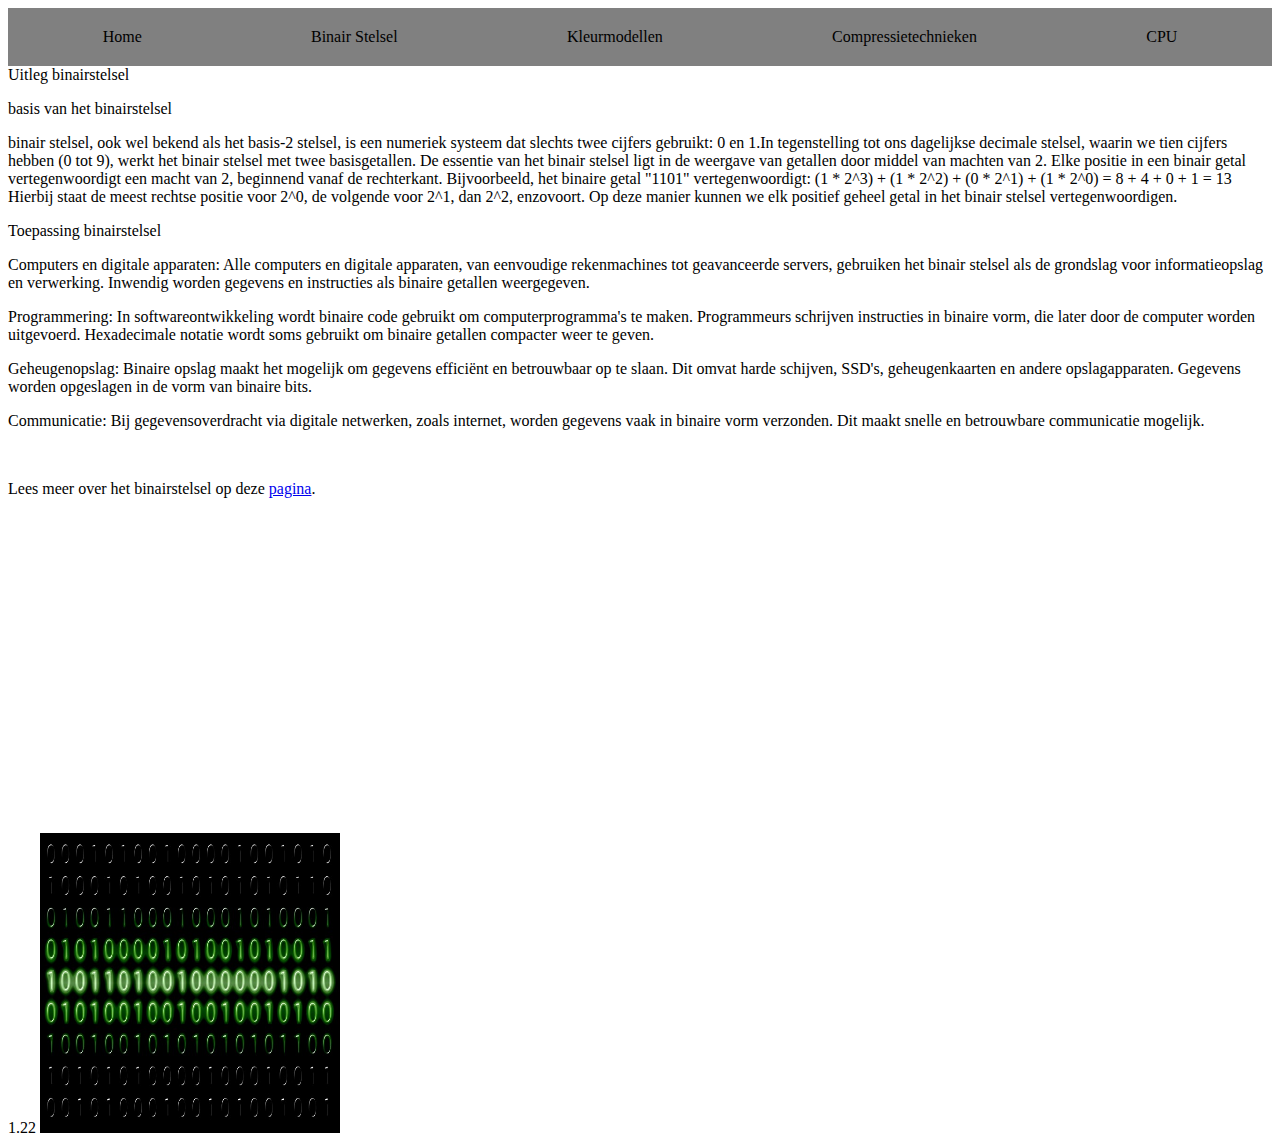
<file: binairstelsel.html>
<!DOCTYPE html> 
<html> 
<head> 
    <title>Binair stelsel</title>
<meta charset="utf-8">
</head>
<body>
    <link rel="stylesheet" href="opmaak.css">
    <div class="menubalk">
        <a href="index.html">Home</a>
        <a href="binairstelsel.html">Binair Stelsel</a>
        <a href="kleurmodellen.html">Kleurmodellen</a>
    <a href="compressietechnieken.html"> Compressietechnieken</a>
    <a href="CPU.html"> CPU</a>  
</div>
    

    
    <head>Uitleg binairstelsel</head>
<p>basis van het binairstelsel</p>
</p> binair stelsel, ook wel bekend als het basis-2 stelsel, is een numeriek systeem dat slechts twee cijfers gebruikt: 0 en 1.In tegenstelling tot ons dagelijkse decimale stelsel, waarin we tien cijfers hebben (0 tot 9), werkt het binair stelsel met twee basisgetallen.

De essentie van het binair stelsel ligt in de weergave van getallen door middel van machten van 2. Elke positie in een binair getal vertegenwoordigt een macht van 2, beginnend vanaf de rechterkant. Bijvoorbeeld, het binaire getal "1101" vertegenwoordigt:

(1 * 2^3) + (1 * 2^2) + (0 * 2^1) + (1 * 2^0) = 8 + 4 + 0 + 1 = 13

Hierbij staat de meest rechtse positie voor 2^0, de volgende voor 2^1, dan 2^2, enzovoort. Op deze manier kunnen we elk positief geheel getal in het binair stelsel vertegenwoordigen.
</p>
<p> Toepassing binairstelsel</p>
<p> Computers en digitale apparaten: Alle computers en digitale apparaten, van eenvoudige rekenmachines tot geavanceerde servers, gebruiken het binair stelsel als de grondslag voor informatieopslag en verwerking. Inwendig worden gegevens en instructies als binaire getallen weergegeven.</p>
<p> Programmering: In softwareontwikkeling wordt binaire code gebruikt om computerprogramma's te maken. Programmeurs schrijven instructies in binaire vorm, die later door de computer worden uitgevoerd. Hexadecimale notatie wordt soms gebruikt om binaire getallen compacter weer te geven.</p>
<p>Geheugenopslag: Binaire opslag maakt het mogelijk om gegevens efficiënt en betrouwbaar op te slaan. Dit omvat harde schijven, SSD's, geheugenkaarten en andere opslagapparaten. Gegevens worden opgeslagen in de vorm van binaire bits.</p>
<p> Communicatie: Bij gegevensoverdracht via digitale netwerken, zoals internet, worden gegevens vaak in binaire vorm verzonden. Dit maakt snelle en betrouwbare communicatie mogelijk.</p>
<br>

<p>Lees meer over het binairstelsel op deze <a href="https://junioriot.nl/binair/" target="_blank">pagina</a>.</p>

<iframe width="560" height="315" src="https://www.youtube.com/embed/7Cd1q3Mob2I" frameborder="0" allowfullscreen></iframe>
<br>
1.22 

    <img src="binaire stelsel.jpg" alt="Binair stelsel" width="300px" height="300px">
</body>
</html>
</file>
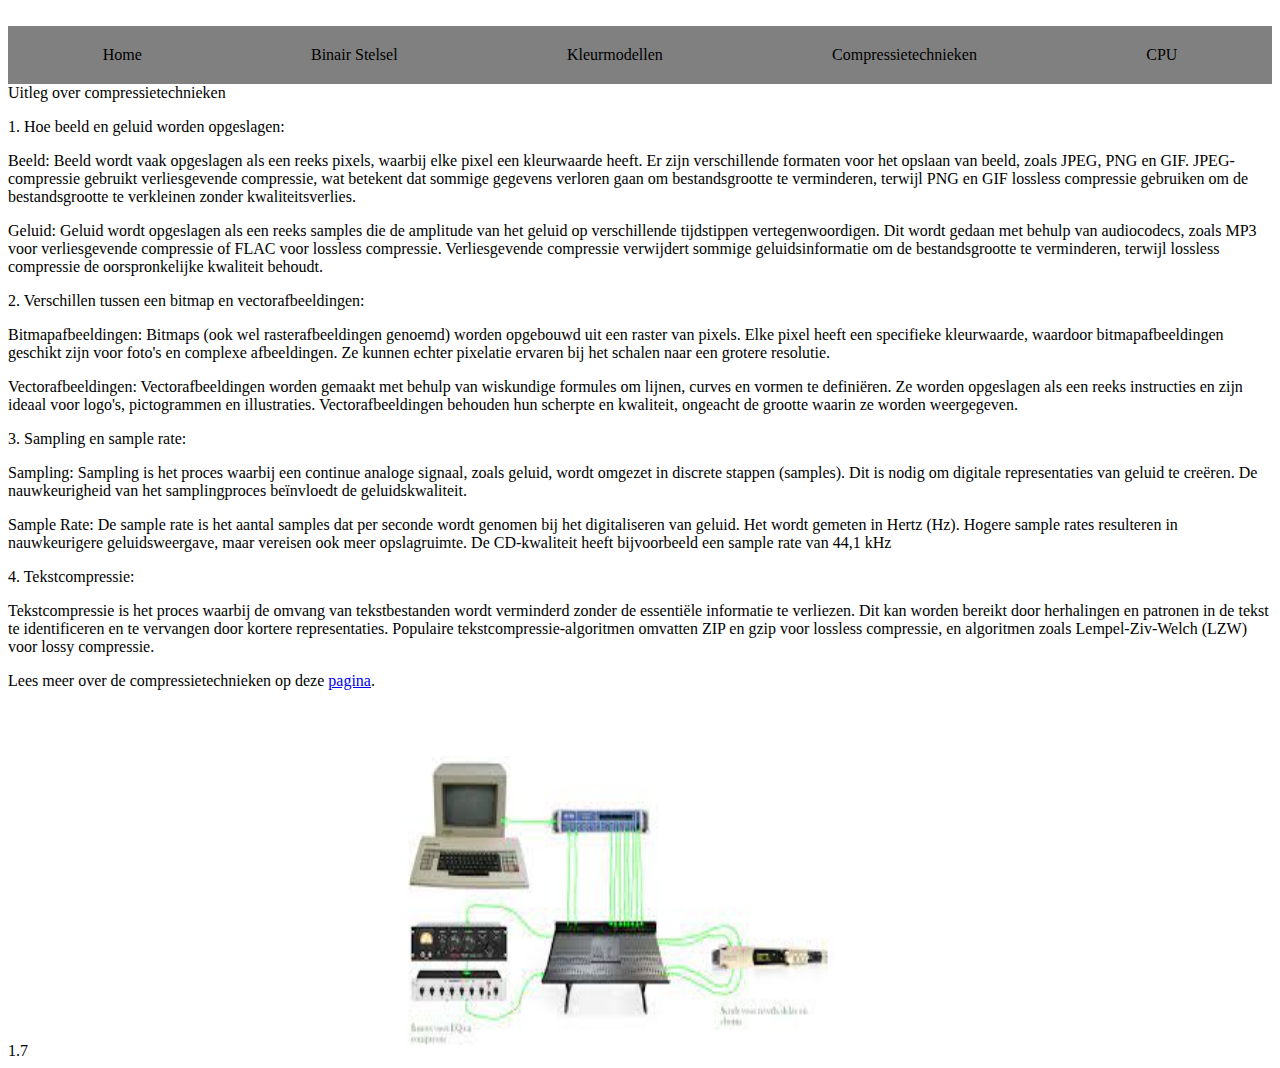
<file: compressietechnieken.html>
<!DOCTYPE html> <!--dit is de homepage van mijn site-->
<html> <!--dit is het html element-->
<head> 
    <title>Het eerste begin</title>
    <meta charset="utf-8">
</head>
<body>
    <link rel="stylesheet" href="opmaak.css">
    <br>
    <div class="menubalk">
        <a href="index.html">Home</a>
        <a href="binairstelsel.html">Binair Stelsel</a>
        <a href="kleurmodellen.html">Kleurmodellen</a>
    <a href="compressietechnieken.html"> Compressietechnieken</a>
    <a href="CPU.html"> CPU </a>
</div>

<head> Uitleg over compressietechnieken</head>

<p>1. Hoe beeld en geluid worden opgeslagen:</p>
<p>Beeld: Beeld wordt vaak opgeslagen als een reeks pixels, waarbij elke pixel een kleurwaarde heeft. Er zijn verschillende formaten voor het opslaan van beeld, zoals JPEG, PNG en GIF. JPEG-compressie gebruikt verliesgevende compressie, wat betekent dat sommige gegevens verloren gaan om bestandsgrootte te verminderen, terwijl PNG en GIF lossless compressie gebruiken om de bestandsgrootte te verkleinen zonder kwaliteitsverlies.</p>
<p>Geluid: Geluid wordt opgeslagen als een reeks samples die de amplitude van het geluid op verschillende tijdstippen vertegenwoordigen. Dit wordt gedaan met behulp van audiocodecs, zoals MP3 voor verliesgevende compressie of FLAC voor lossless compressie. Verliesgevende compressie verwijdert sommige geluidsinformatie om de bestandsgrootte te verminderen, terwijl lossless compressie de oorspronkelijke kwaliteit behoudt.</p>

<p>2. Verschillen tussen een bitmap en vectorafbeeldingen:</p>
<p>Bitmapafbeeldingen: Bitmaps (ook wel rasterafbeeldingen genoemd) worden opgebouwd uit een raster van pixels. Elke pixel heeft een specifieke kleurwaarde, waardoor bitmapafbeeldingen geschikt zijn voor foto's en complexe afbeeldingen. Ze kunnen echter pixelatie ervaren bij het schalen naar een grotere resolutie.</p>
<p> Vectorafbeeldingen: Vectorafbeeldingen worden gemaakt met behulp van wiskundige formules om lijnen, curves en vormen te definiëren. Ze worden opgeslagen als een reeks instructies en zijn ideaal voor logo's, pictogrammen en illustraties. Vectorafbeeldingen behouden hun scherpte en kwaliteit, ongeacht de grootte waarin ze worden weergegeven.</p>

<p> 3. Sampling en sample rate:</p>
<p>Sampling: Sampling is het proces waarbij een continue analoge signaal, zoals geluid, wordt omgezet in discrete stappen (samples). Dit is nodig om digitale representaties van geluid te creëren. De nauwkeurigheid van het samplingproces beïnvloedt de geluidskwaliteit.</p>
<p>Sample Rate: De sample rate is het aantal samples dat per seconde wordt genomen bij het digitaliseren van geluid. Het wordt gemeten in Hertz (Hz). Hogere sample rates resulteren in nauwkeurigere geluidsweergave, maar vereisen ook meer opslagruimte. De CD-kwaliteit heeft bijvoorbeeld een sample rate van 44,1 kHz</p>

<p>4. Tekstcompressie:</p>
<p>Tekstcompressie is het proces waarbij de omvang van tekstbestanden wordt verminderd zonder de essentiële informatie te verliezen. Dit kan worden bereikt door herhalingen en patronen in de tekst te identificeren en te vervangen door kortere representaties. Populaire tekstcompressie-algoritmen omvatten ZIP en gzip voor lossless compressie, en algoritmen zoals Lempel-Ziv-Welch (LZW) voor lossy compressie.</p>


<p>Lees meer over de compressietechnieken op deze <a href="https://informaticalessen.be/besturingssystemen/bestanden-en-mappen-comprimeren/#:~:text=Gegevens%20comprimeren%20of%20datacompressie%20is,inneemt%20op%20je%20harde%20schijf." target="_blank">pagina</a>.</p>


1.7

    <iframe width="350" height="350" src="https://www.youtube.com/embed/Ip1Bg5Po5ek" frameborder="0" allowfullscreen></iframe>





    <img src="CPU.jpeg" width="450px" height="300px"


</body>
</html>
</file>
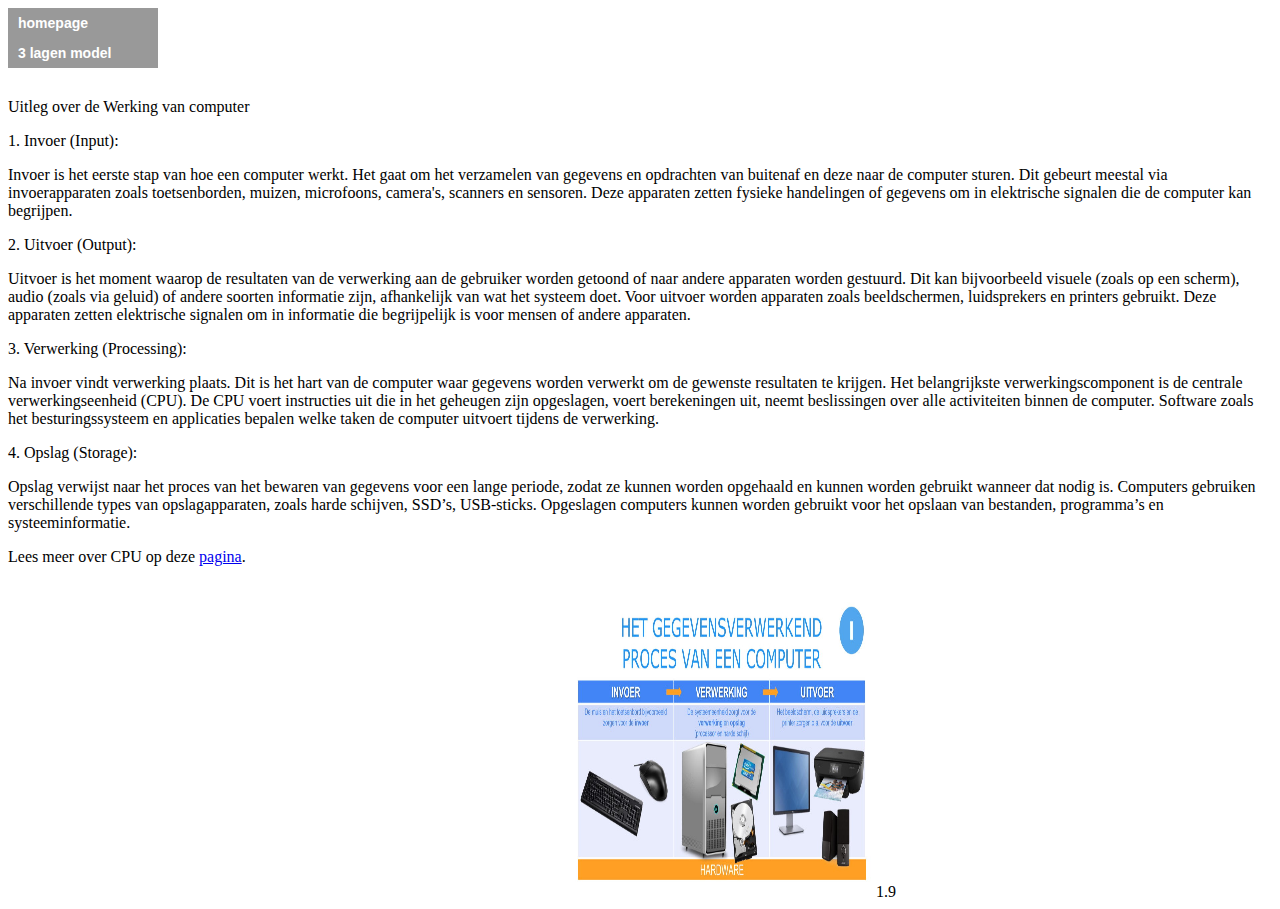
<file: CPU.html>
<!DOCTYPE html> <!--dit is de homepage van mijn site-->
<html> <!-- dit is het-html element-->
<head>

    <meta charset="utf-8">
    <link rel="stylesheet" href="opmaak.css">
</head>
<body>
    
    <ul class="top-level-menu">
        <li><a href="index.html">homepage</a></li>
        <li>
            <a href="">3 lagen model</a>
            <ul class="second-level-menu">
                <li><a href="toepassingenlaag.html">toepassingen laag </a></li>
                <li><a href="logischelaag.html">logische laag </a></li>
                <li>
                    <a href="fysiekelaag.html">fysieke laag </a>
                    <ul class="third-level-menu">
                        <li><a href="CPU.html">CPU</a></li>
                        <li><a href="geheugen.html"> geheugen </a></li>
                        
            
                    </ul>
                </li>
            </ul>
        </li>
        
    </ul>


<br>
<br>
<br>
<br>
<br>

<head> Uitleg over de Werking van computer</head>
<body>
<p>1. Invoer (Input):</p>
<p>Invoer is het eerste stap van hoe een computer werkt. Het gaat om het verzamelen van gegevens en opdrachten van buitenaf en deze naar de computer sturen. Dit gebeurt meestal via invoerapparaten zoals toetsenborden, muizen, microfoons, camera's, scanners en sensoren. Deze apparaten zetten fysieke handelingen of gegevens om in elektrische signalen die de computer kan begrijpen.</p>
<p>2. Uitvoer (Output):</p>
<p>Uitvoer is het moment waarop de resultaten van de verwerking aan de gebruiker worden getoond of naar andere apparaten worden gestuurd. Dit kan bijvoorbeeld visuele (zoals op een scherm), audio (zoals via geluid) of andere soorten informatie zijn, afhankelijk van wat het systeem doet. Voor uitvoer worden apparaten zoals beeldschermen, luidsprekers en printers gebruikt. Deze apparaten zetten elektrische signalen om in informatie die begrijpelijk is voor mensen of andere apparaten.</p>
<p>3. Verwerking (Processing):</p>
<p> Na  invoer vindt verwerking plaats. Dit is het hart van de computer waar gegevens worden verwerkt om de gewenste resultaten te krijgen. Het belangrijkste verwerkingscomponent is de centrale verwerkingseenheid (CPU). De CPU voert instructies uit die  in het geheugen zijn opgeslagen, voert berekeningen uit, neemt beslissingen over alle activiteiten binnen de computer. Software zoals het besturingssysteem en applicaties bepalen welke taken de computer uitvoert tijdens de verwerking.</p>
<p>4. Opslag (Storage):</p>
<p> Opslag verwijst naar het proces van het bewaren van gegevens voor een lange periode, zodat ze kunnen worden opgehaald en kunnen worden gebruikt wanneer dat nodig is. Computers gebruiken verschillende types van opslagapparaten, zoals harde schijven, SSD’s, USB-sticks. Opgeslagen computers kunnen worden gebruikt voor het opslaan van bestanden, programma’s en systeeminformatie.</p>
<p>Lees meer over CPU op deze <a href="https://wikikids.nl/CPU" target="_blank">pagina</a>.</p>

<iframe width="560" height="315" src="https://www.youtube.com/embed/f-Tu7OLK3fY?si=90mE1oPn4MTsmBJr" frameborder="0" allowfullscreen></iframe>

<img src="werking.jpg" width="300px" height="300px">

</body>
1.9
</body>
</html>
</file>
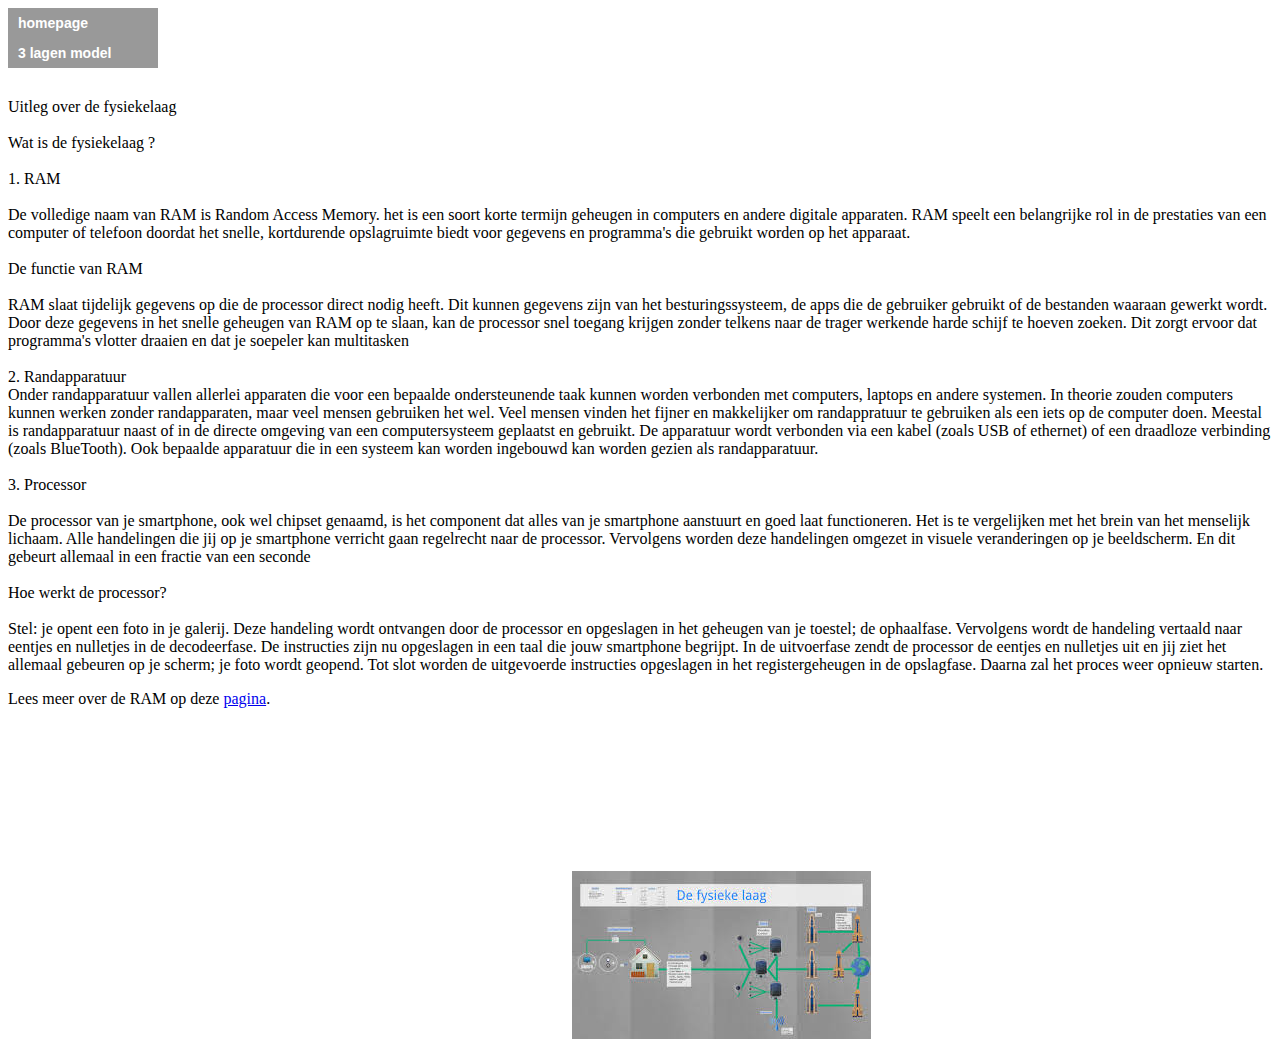
<file: fysiekelaag.html>
<!DOCTYPE html> <!--dit is de homepage van mijn site-->
<html> <!-- dit is het-html element-->
<head>

    <meta charset="utf-8">
    <link rel="stylesheet" href="opmaak.css">



</head>
<body>
    <ul class="top-level-menu">
        <li><a href="index.html">homepage</a></li>
        <li>
            <a href="">3 lagen model</a>
            <ul class="second-level-menu">
                <li><a href="toepassingenlaag.html">toepassingen laag </a></li>
                <li><a href="logischelaag.html">logische laag </a></li>
                <li>
                    <a href="fysiekelaag.html">fysieke laag </a>
                    <ul class="third-level-menu">
                        <li><a href="CPU.html">CPU</a></li>
                        <li><a href="geheugen.html"> geheugen </a></li>
                        <li><a href="sim.html"> Sim kaart </a></li>
            
                    </ul>
                </li>
            </ul>
        </li>
        
    </ul>

    <br>
    <br>
    <br>
    <br>
    <br>  
    Uitleg over de fysiekelaag
    <br>
    <br>
     Wat is de fysiekelaag ? 
    <br>
    <br>
    1. RAM 
    <br>
    <br>
    De volledige naam van RAM is Random Access Memory. het is een soort korte termijn geheugen in computers en andere digitale apparaten. RAM speelt een belangrijke rol in de prestaties van een computer of telefoon doordat het snelle, kortdurende opslagruimte biedt voor gegevens en programma's die gebruikt worden op het apparaat.
    <br>
    <br>
    De functie van RAM 
    <br>
    <br>
    RAM slaat tijdelijk gegevens op die de processor direct nodig heeft. Dit kunnen gegevens zijn van het besturingssysteem, de apps die de gebruiker gebruikt of de bestanden waaraan gewerkt wordt. Door deze gegevens in het snelle geheugen van RAM op te slaan, kan de processor snel toegang krijgen zonder telkens naar de trager werkende harde schijf te hoeven zoeken. Dit zorgt ervoor dat programma's vlotter draaien en dat je soepeler kan multitasken  
    <br>
    <br>
    2. Randapparatuur
    <br>
    
    Onder randapparatuur vallen allerlei apparaten die voor een bepaalde ondersteunende taak kunnen worden verbonden met computers, laptops en andere systemen. In theorie zouden computers kunnen werken zonder randapparaten, maar veel mensen gebruiken het wel. Veel mensen vinden het fijner en makkelijker om randappratuur te gebruiken als een iets op de computer doen.

Meestal is randapparatuur naast of in de directe omgeving van een computersysteem geplaatst en gebruikt. De apparatuur wordt verbonden via een kabel (zoals USB of ethernet) of een draadloze verbinding (zoals BlueTooth). Ook bepaalde apparatuur die in een systeem kan worden ingebouwd kan worden gezien als randapparatuur.
<br>
<br> 
   3. Processor 
<br>
<br>
De processor van je smartphone, ook wel chipset genaamd, is het component dat alles van je smartphone aanstuurt en goed laat functioneren. Het is te vergelijken met het brein van het menselijk lichaam. Alle handelingen die jij op je smartphone verricht gaan regelrecht naar de processor. Vervolgens worden deze handelingen omgezet in visuele veranderingen op je beeldscherm. En dit gebeurt allemaal in een fractie van een seconde
<br>
<br>
Hoe werkt de processor?
<br>
<br>
Stel: je opent een foto in je galerij. Deze handeling wordt ontvangen door de processor en opgeslagen in het geheugen van je toestel; de ophaalfase. Vervolgens wordt de handeling vertaald naar eentjes en nulletjes in de decodeerfase. De instructies zijn nu opgeslagen in een taal die jouw smartphone begrijpt. In de uitvoerfase zendt de processor de eentjes en nulletjes uit en jij ziet het allemaal gebeuren op je scherm; je foto wordt geopend. Tot slot worden de uitgevoerde instructies opgeslagen in het registergeheugen in de opslagfase. Daarna zal het proces weer opnieuw starten.

<p>Lees meer over de RAM op deze <a href="https://www.computerreparatiecenter.nl/wat-houdt-ram-in-random-access-memory" target="_blank">pagina</a>.</p>

<iframe width="560" height="315" src="https://www.youtube.com/embed/qPAlct6S2Xg?si=9W5DpBrqsqfvOyEr" frameborder="0" allowfullscreen></iframe>

<img src="fysiekelaagafbeelding.jpeg" alt="fysiekelaag.html"
</body>
</body>
</html>
</file>
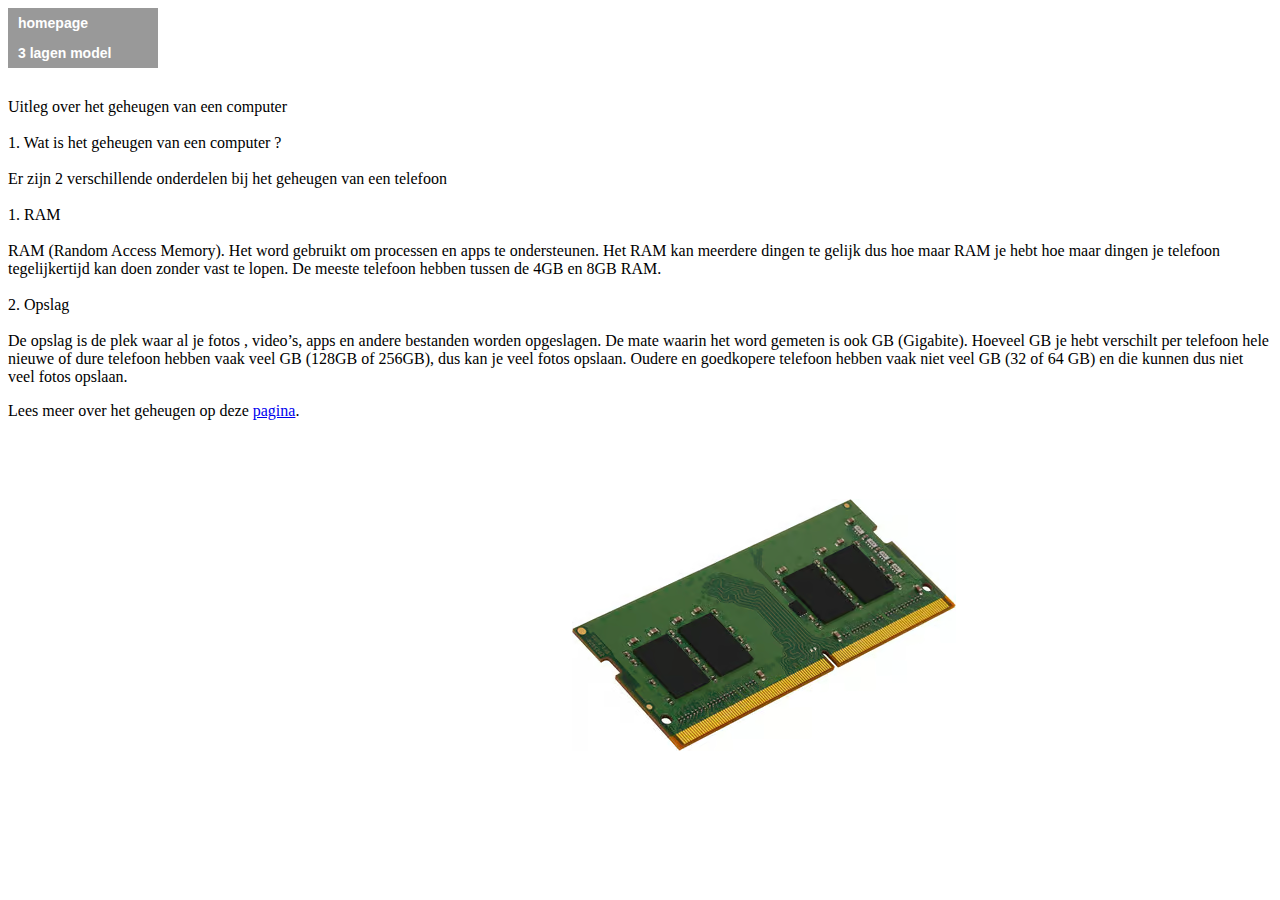
<file: geheugen.html>
<!DOCTYPE html> <!--dit is de homepage van mijn site-->
<html> <!-- dit is het-html element-->
<head>

    <meta charset="utf-8">
    <link rel="stylesheet" href="opmaak.css">



</head>
<body>

    <ul class="top-level-menu">
        <li><a href="index.html">homepage</a></li>
        <li>
            <a href="">3 lagen model</a>
            <ul class="second-level-menu">
                <li><a href="toepassingenlaag.html">toepassingen laag </a></li>
                <li><a href="logischelaag.html">logische laag </a></li>
                <li>
                    <a href="fysiekelaag.html">fysieke laag </a>
                    <ul class="third-level-menu">
                        <li><a href="CPU.html">CPU</a></li>
                        <li><a href="geheugen.html"> geheugen </a></li>
            
                    </ul>
                </li>
            </ul>
        </li>
        
    </ul>
            
                    </ul>
                </li>
            </ul>
        </li>
        
    </ul>


    <br>
<br>
<br>
<br>
<br>
Uitleg over het geheugen van een computer 
<br>
<br>
1. Wat is het geheugen van een computer ? 
<br>
<br>
Er zijn 2 verschillende onderdelen bij het geheugen van een telefoon 
<br>
<br>
1. RAM 
<br>
<br>
RAM (Random Access Memory). Het word gebruikt om processen en apps te ondersteunen. Het RAM kan meerdere dingen te gelijk dus hoe maar RAM je hebt hoe maar dingen je telefoon tegelijkertijd kan doen zonder vast te lopen. De meeste telefoon hebben tussen de 4GB en 8GB RAM. 
<br>
<br>
2. Opslag 
<br>
<br>
De opslag is de plek waar al je fotos , video’s, apps en andere bestanden worden opgeslagen. De mate waarin het word gemeten is ook GB (Gigabite). Hoeveel GB je hebt verschilt per telefoon hele nieuwe of dure telefoon hebben vaak veel GB (128GB of 256GB), dus kan je veel fotos opslaan. Oudere en goedkopere telefoon hebben vaak niet veel GB (32 of 64 GB) en die kunnen dus niet veel fotos opslaan.

<p>Lees meer over het geheugen op deze <a href="https://www.gsmacties.nl/info/geheugen/" target="_blank">pagina</a>.</p>

<iframe width="560" height="315" src="https://www.youtube.com/embed/0X4aRnrrUDY?si=qtcXQ3RCkCxoHx1g" frameborder="0" allowfullscreen></iframe>

<img src="geheugenafbeelding.avif" alt="geheugen.html"
 

</body>
</html>
</file>
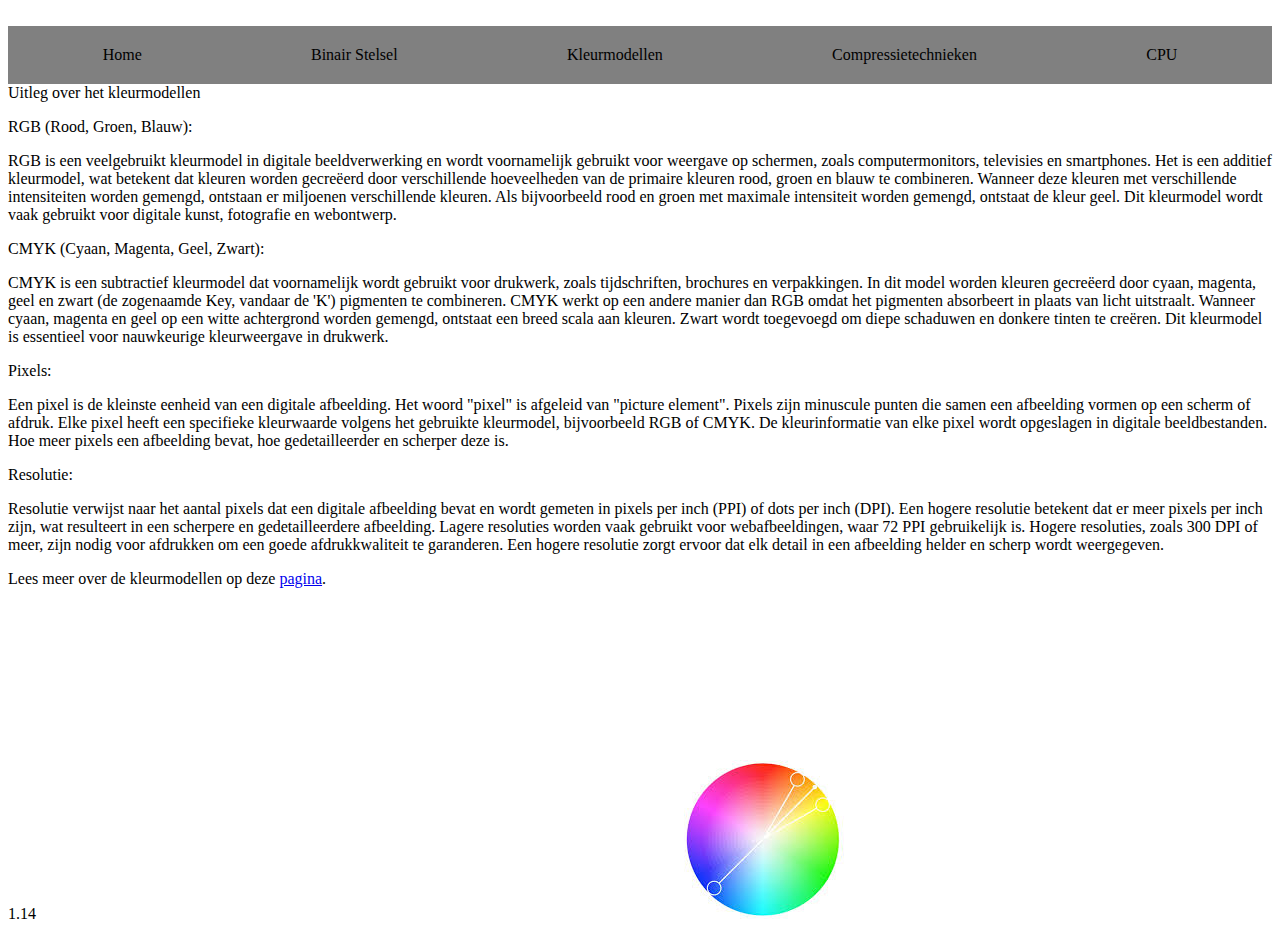
<file: kleurmodellen.html>
<!DOCTYPE html> <!--dit is de homepage van mijn site-->
<html> <!--dit is het html element-->
<head> 
    <title>Het eerste begin</title>
    <meta charset="utf-8">
</head>
<body>
    <link rel="stylesheet" href="opmaak.css">
    <br>
    <div class="menubalk">
        <a href="index.html">Home</a>
        <a href="binairstelsel.html">Binair Stelsel</a>
        <a href="kleurmodellen.html">Kleurmodellen</a>
    <a href="compressietechnieken.html"> Compressietechnieken</a>
    <a href="CPU.html"> CPU </a>
</div>

<Head>Uitleg over het kleurmodellen</Head>
<p>RGB (Rood, Groen, Blauw):</p>
<p>RGB is een veelgebruikt kleurmodel in digitale beeldverwerking en wordt voornamelijk gebruikt voor weergave op schermen, zoals computermonitors, televisies en smartphones. Het is een additief kleurmodel, wat betekent dat kleuren worden gecreëerd door verschillende hoeveelheden van de primaire kleuren rood, groen en blauw te combineren. Wanneer deze kleuren met verschillende intensiteiten worden gemengd, ontstaan er miljoenen verschillende kleuren. Als bijvoorbeeld rood en groen met maximale intensiteit worden gemengd, ontstaat de kleur geel. Dit kleurmodel wordt vaak gebruikt voor digitale kunst, fotografie en webontwerp.</p>

<p>CMYK (Cyaan, Magenta, Geel, Zwart):</p>
<p>CMYK is een subtractief kleurmodel dat voornamelijk wordt gebruikt voor drukwerk, zoals tijdschriften, brochures en verpakkingen. In dit model worden kleuren gecreëerd door cyaan, magenta, geel en zwart (de zogenaamde Key, vandaar de 'K') pigmenten te combineren. CMYK werkt op een andere manier dan RGB omdat het pigmenten absorbeert in plaats van licht uitstraalt. Wanneer cyaan, magenta en geel op een witte achtergrond worden gemengd, ontstaat een breed scala aan kleuren. Zwart wordt toegevoegd om diepe schaduwen en donkere tinten te creëren. Dit kleurmodel is essentieel voor nauwkeurige kleurweergave in drukwerk.</p>

<p>Pixels:</p>
<p>Een pixel is de kleinste eenheid van een digitale afbeelding. Het woord "pixel" is afgeleid van "picture element". Pixels zijn minuscule punten die samen een afbeelding vormen op een scherm of afdruk. Elke pixel heeft een specifieke kleurwaarde volgens het gebruikte kleurmodel, bijvoorbeeld RGB of CMYK. De kleurinformatie van elke pixel wordt opgeslagen in digitale beeldbestanden. Hoe meer pixels een afbeelding bevat, hoe gedetailleerder en scherper deze is.</p>

<p>Resolutie:</p>
<p>Resolutie verwijst naar het aantal pixels dat een digitale afbeelding bevat en wordt gemeten in pixels per inch (PPI) of dots per inch (DPI). Een hogere resolutie betekent dat er meer pixels per inch zijn, wat resulteert in een scherpere en gedetailleerdere afbeelding. Lagere resoluties worden vaak gebruikt voor webafbeeldingen, waar 72 PPI gebruikelijk is. Hogere resoluties, zoals 300 DPI of meer, zijn nodig voor afdrukken om een goede afdrukkwaliteit te garanderen. Een hogere resolutie zorgt ervoor dat elk detail in een afbeelding helder en scherp wordt weergegeven.
</p>

<p>Lees meer over de kleurmodellen op deze <a href="https://www.fabervlaggen.nl/aanleverspecificaties/kleurmodellen-rgb-cmyk-pms" target="_blank">pagina</a>.</p>

1.14

<iframe width="560" height="315" src="https://www.youtube.com/embed/cKaRxd6tdHY" frameborder="0" allowfullscreen></iframe>



    <img src="kleurmodellen.jpeg" alt="kleurmodellen "
    
    
</body>
</html>
</file>
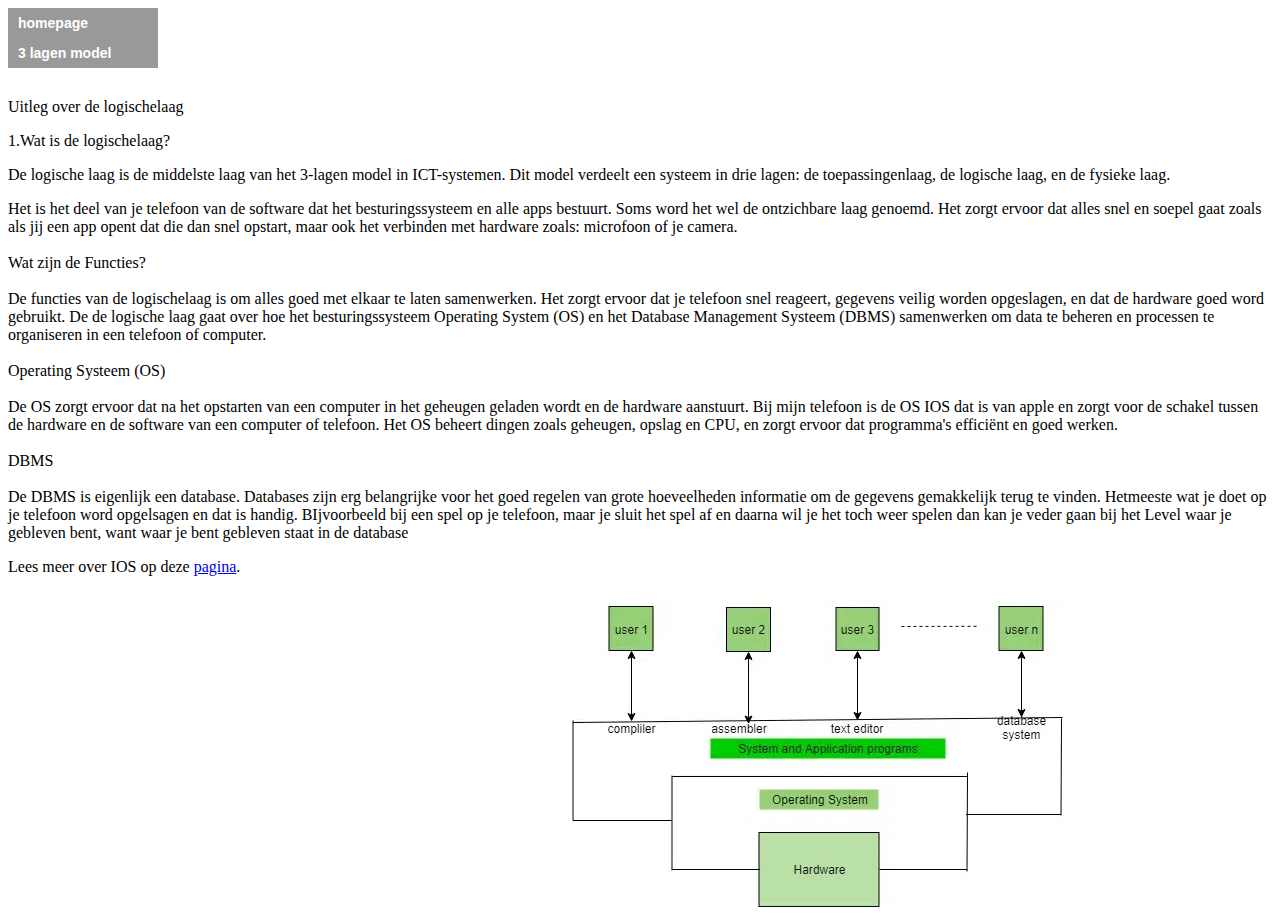
<file: logischelaag.html>
<!DOCTYPE html> <!--dit is de homepage van mijn site-->
<html> <!-- dit is het-html element-->
<head>

    <meta charset="utf-8">
    <link rel="stylesheet" href="opmaak.css">



</head>
<body>
    <ul class="top-level-menu">
        <li><a href="index.html">homepage</a></li>
        <li>
            <a href="">3 lagen model</a>
            <ul class="second-level-menu">
                <li><a href="toepassingenlaag.html">toepassingen laag </a></li>
                <li><a href="logischelaag.html">logische laag </a></li>
                <li>
                    <a href="fysiekelaag.html">fysieke laag </a>
                    <ul class="third-level-menu">
                        <li><a href="CPU.html">CPU</a></li>
                        <li><a href="geheugen.html"> geheugen </a></li>
            
                    </ul>
                </li>
            </ul>
        </li>
        
    </ul>


<br>
<br>
<br>
<br>
<br>
<head> Uitleg over de logischelaag</head>
<body>
<p>1.Wat is de logischelaag? </p>
<p> De logische laag is de middelste laag van het 3-lagen model in ICT-systemen. Dit model verdeelt een systeem in drie lagen: de toepassingenlaag, de logische laag, en de fysieke laag.</p>

    Het is het deel van je telefoon van de software dat het besturingssysteem en alle apps bestuurt. Soms word het wel de ontzichbare laag genoemd. Het zorgt ervoor dat alles snel en soepel gaat zoals als jij een app opent dat die dan snel opstart, maar ook het verbinden met hardware zoals: microfoon of je camera. 
    <br>
   <br>
  Wat zijn de Functies? 
   <br>
   <br>
  De functies van de logischelaag is om alles goed met elkaar te laten samenwerken. Het zorgt ervoor dat je telefoon snel reageert, gegevens veilig worden opgeslagen, en dat de hardware goed word gebruikt. De de logische laag gaat over hoe het besturingssysteem Operating System (OS) en het Database Management Systeem (DBMS) samenwerken om data te beheren en processen te organiseren in een telefoon of computer.
   <br>
   <br>
   Operating Systeem (OS)
   <br>
   <br>
   De OS zorgt ervoor dat na het opstarten van een computer in het geheugen geladen wordt en de hardware aanstuurt. Bij mijn telefoon is de OS IOS dat is van apple en  zorgt voor de schakel tussen de hardware en de software van een computer of telefoon. Het OS beheert dingen zoals geheugen, opslag en CPU, en zorgt ervoor dat programma's efficiënt en goed werken.
    <br>
    <br>
    DBMS
    <br>
    <br>
    De DBMS is eigenlijk een database. Databases zijn erg belangrijke voor het goed regelen van grote hoeveelheden informatie om de gegevens gemakkelijk terug te vinden. Hetmeeste wat je doet op je telefoon word opgelsagen en dat is handig. BIjvoorbeeld bij een spel op je telefoon, maar je sluit het spel af en daarna wil je  het toch weer spelen dan kan je veder gaan bij het Level waar je gebleven bent, want waar je bent gebleven staat in de database 

    <p>Lees meer over IOS op deze <a href="https://nl.wikipedia.org/wiki/Databasemanagementsysteem" target="_blank">pagina</a>.</p>

    <iframe width="560" height="315" src="https://www.youtube.com/embed/LPlB5kG6TU0?si=aWEpnDFq4iOnQKDo" frameborder="0" allowfullscreen></iframe>


    <img src="OS.webp" alt="logischelaag.html"

</body>
</html>
</file>
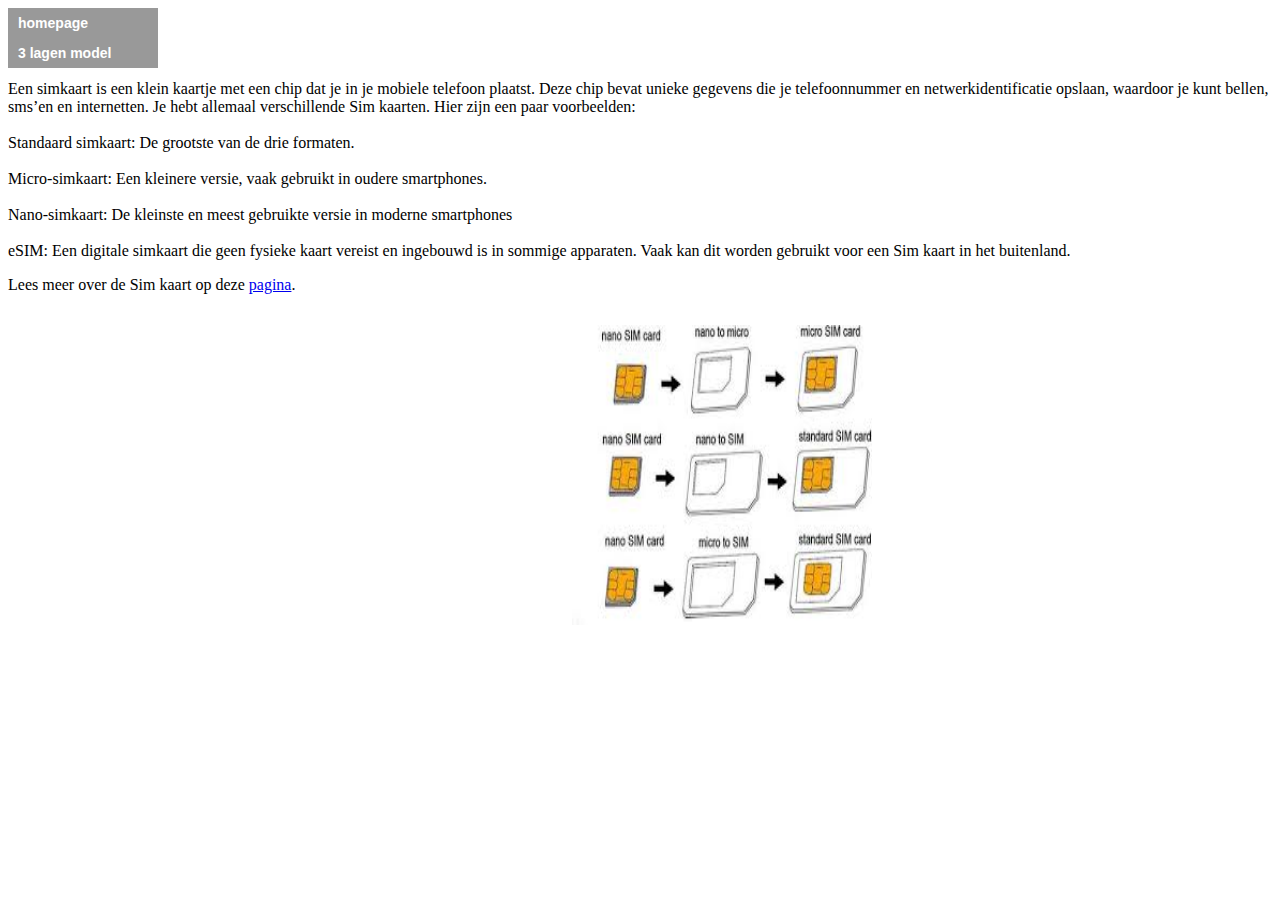
<file: sim.html>
<!DOCTYPE html> <!--dit is de homepage van mijn site-->
<html> <!-- dit is het-html element-->
<head>
    <title> homepage </title>
    <meta charset="utf-8">
    <link rel="stylesheet" href="opmaak.css">
</head>
<body>
    <ul class="top-level-menu">
        <li><a href="index.html">homepage</a></li>
        <li>
            <a href="">3 lagen model</a>
            <ul class="second-level-menu">
                <li><a href="toepassingenlaag.html">toepassingen laag </a></li>
                <li><a href="logischelaag.html">logische laag </a></li>
                <li>
                    <a href="fysiekelaag.html">fysieke laag </a>
                    <ul class="third-level-menu">
                        <li><a href="CPU.html">CPU</a></li>
                        <li><a href="geheugen.html"> geheugen </a></li>
                        <li><a href="sim.html"> Sim kaart </a></li>
            
                    </ul>
                </li>
            </ul>
        </li>
        
    </ul>


    <br>
    <br>
    <br>
    <br>
    Een simkaart is een klein kaartje met een chip dat je in je mobiele telefoon plaatst. Deze chip bevat unieke gegevens die je telefoonnummer en netwerkidentificatie opslaan, waardoor je kunt bellen, sms’en en internetten. Je hebt allemaal verschillende Sim kaarten. Hier zijn een paar voorbeelden: 
    <br>
    <br>
    Standaard simkaart: De grootste van de drie formaten.
    <br>
    <br>
    Micro-simkaart: Een kleinere versie, vaak gebruikt in oudere smartphones.
    <br>
    <br>
    Nano-simkaart: De kleinste en meest gebruikte versie in moderne smartphones
    <br>
    <br>
    eSIM: Een digitale simkaart die geen fysieke kaart vereist en ingebouwd is in sommige apparaten. Vaak kan dit worden gebruikt voor een Sim kaart in het buitenland. 

    <p>Lees meer over de Sim kaart op deze <a href="https://www.overstappen.nl/mobiel/faq/simkaart/#:~:text=Een%20simkaart%20is%20een%20plastic,sms'en%20of%20mobiel%20internetten." target="_blank">pagina</a>.</p>

    <iframe width="560" height="315" src="https://www.youtube.com/embed/GTCAbmjyEvE?si=TEe_aSFfAt1DG3LI" frameborder="0" allowfullscreen></iframe>

 <img src="simkaart.jpeg" width="300px" height="300px"

    

</body>
</html>
</file>
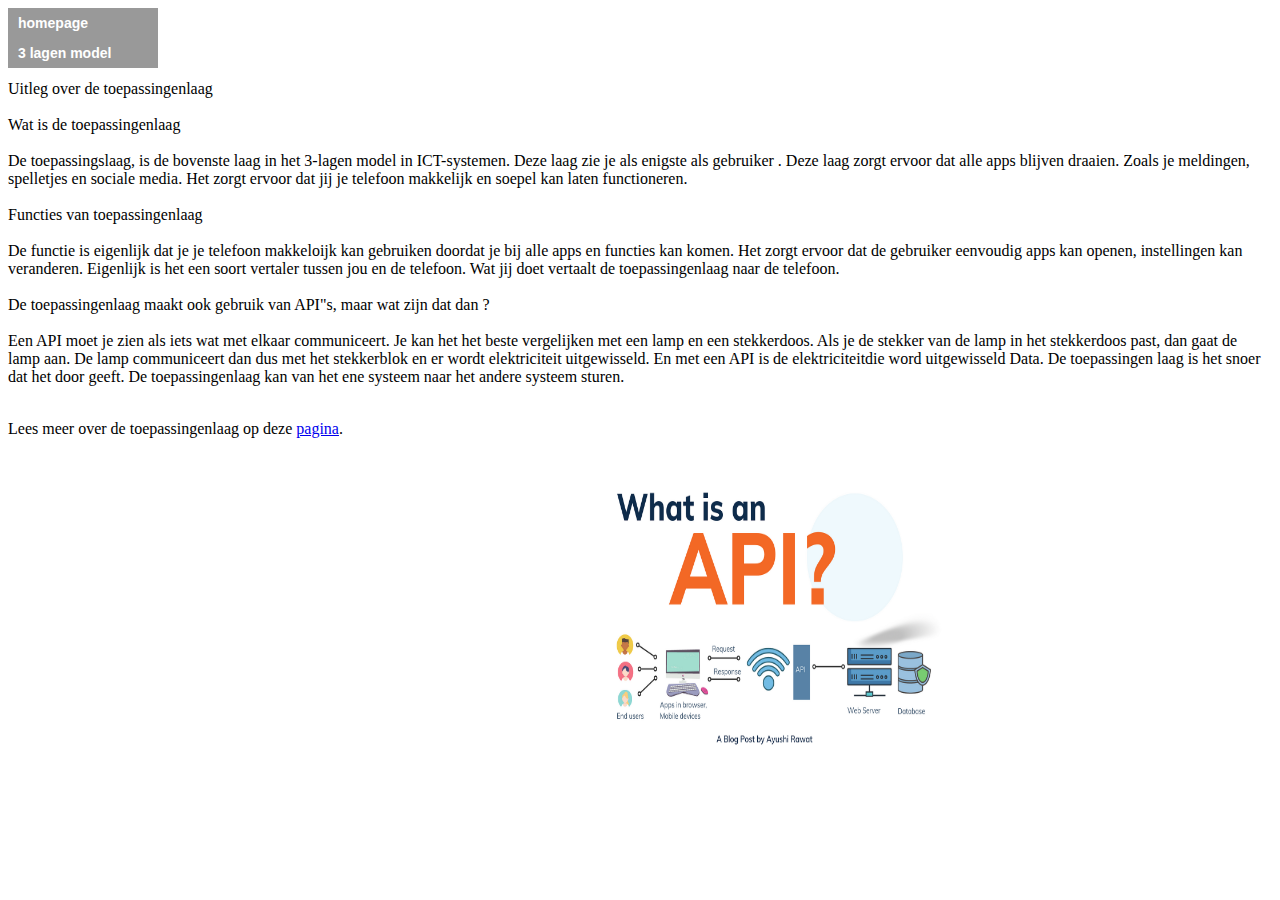
<file: toepassingenlaag.html>
<!DOCTYPE html> <!--dit is de homepage van mijn site-->
<html> <!-- dit is het-html element-->
<head>

    <meta charset="utf-8">
    <link rel="stylesheet" href="opmaak.css">



</head>
<body>

    <ul class="top-level-menu">
        <li><a href="index.html">homepage</a></li>
        <li>
            <a href="">3 lagen model</a>
            <ul class="second-level-menu">
                <li><a href="toepassingenlaag.html">toepassingen laag </a></li>
                <li><a href="logischelaag.html">logische laag </a></li>
                <li>
                    <a href="fysiekelaag.html">fysieke laag </a>
                    <ul class="third-level-menu">
                        <li><a href="CPU.html">CPU</a></li>
                        <li><a href="geheugen.html"> geheugen </a></li>
                       
            
                    </ul>
                </li>
            </ul>
        </li>
        
    </ul>

    <br>
    <br>
    <br>
    <br>
    Uitleg over de toepassingenlaag
    <br>
    <br>
     Wat is de toepassingenlaag
    <br>
    <br>
    De toepassingslaag, is de bovenste laag in het 3-lagen model in ICT-systemen. Deze laag zie je als enigste als gebruiker . Deze laag zorgt ervoor dat alle apps blijven draaien. Zoals je meldingen, spelletjes en sociale media. Het zorgt ervoor dat jij je telefoon makkelijk en soepel kan laten functioneren. 
    <br>
    <br>
    Functies van toepassingenlaag
    <br>
    <br>
   De functie is eigenlijk dat je je telefoon makkeloijk kan gebruiken  doordat je bij alle apps en functies kan komen. Het zorgt ervoor dat de gebruiker eenvoudig apps kan openen, instellingen kan veranderen. Eigenlijk is het een soort vertaler tussen jou en de telefoon. Wat jij doet vertaalt de toepassingenlaag naar de telefoon. 
   <br>
   <br>
 De toepassingenlaag maakt ook gebruik van API"s, maar wat zijn dat dan ?
   <br>
   <br>
   Een API moet je zien als iets wat met elkaar communiceert. Je kan het het beste vergelijken met een lamp en een stekkerdoos. Als je de stekker van de lamp in het stekkerdoos past, dan gaat de lamp aan. De lamp communiceert dan dus met het stekkerblok en er wordt elektriciteit uitgewisseld. En met een API is de elektriciteitdie word uitgewisseld Data. De toepassingen laag is het snoer dat het door geeft. De toepassingenlaag kan van het ene systeem naar het andere systeem sturen. 
   <br>
   <br>

   <p>Lees meer over de toepassingenlaag op deze <a href="https://www.salesforce.com/nl/blog/wat-is-een-api/" target="_blank">pagina</a>.</p>

   <iframe width="560" height="315" src="https://www.youtube.com/embed/s7wmiS2mSXY?si=ou4aaR0Z9ttSa_VS" frameborder="0" allowfullscreen></iframe>


   <img src="API .png" width="400px" height="300px"

</body>
</html>
</file>
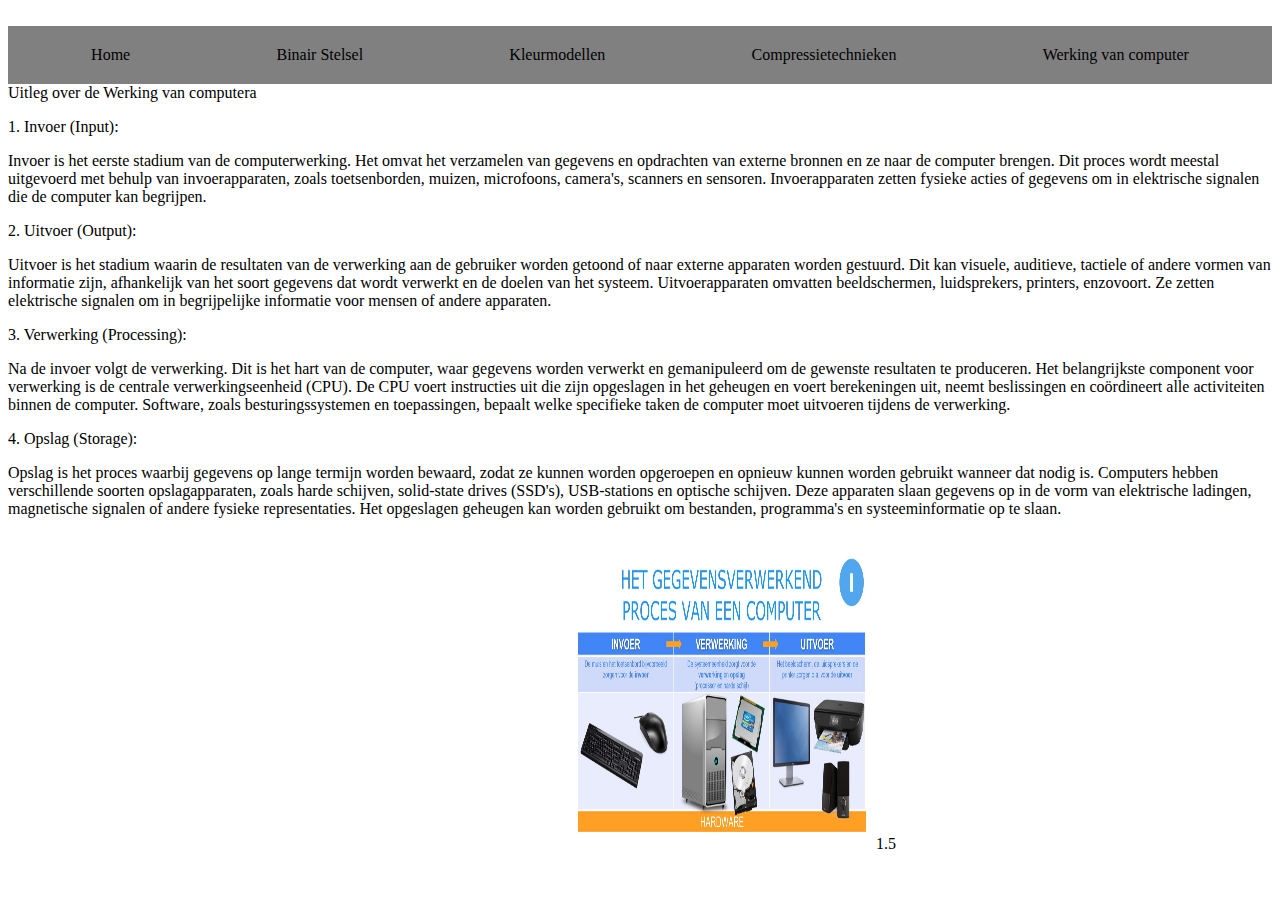
<file: Werking van computer.html>
<!DOCTYPE html> <!--dit is de homepage van mijn site-->
<html> <!--dit is het html element-->
<head> 
    <title>Het eerste begin</title>
    <meta charset="utf-8">
</head>
<body>
    <link rel="stylesheet" href="opmaak.css">
    <br>
    <div class="menubalk">
        <a href="index.html">Home</a>
        <a href="binairstelsel.html">Binair Stelsel</a>
        <a href="kleurmodellen.html">Kleurmodellen</a>
    <a href="compressietechnieken.html"> Compressietechnieken</a>
    <a href="Werking van computer.html"> Werking van computer</a>
</div>

<head> Uitleg over de Werking van computera</head>
<p>1. Invoer (Input):</p>
<p>Invoer is het eerste stadium van de computerwerking. Het omvat het verzamelen van gegevens en opdrachten van externe bronnen en ze naar de computer brengen. Dit proces wordt meestal uitgevoerd met behulp van invoerapparaten, zoals toetsenborden, muizen, microfoons, camera's, scanners en sensoren. Invoerapparaten zetten fysieke acties of gegevens om in elektrische signalen die de computer kan begrijpen.</p>

<p>2. Uitvoer (Output):</p>
<p>Uitvoer is het stadium waarin de resultaten van de verwerking aan de gebruiker worden getoond of naar externe apparaten worden gestuurd. Dit kan visuele, auditieve, tactiele of andere vormen van informatie zijn, afhankelijk van het soort gegevens dat wordt verwerkt en de doelen van het systeem. Uitvoerapparaten omvatten beeldschermen, luidsprekers, printers, enzovoort. Ze zetten elektrische signalen om in begrijpelijke informatie voor mensen of andere apparaten.</p>

<p>3. Verwerking (Processing):</p>
<p>Na de invoer volgt de verwerking. Dit is het hart van de computer, waar gegevens worden verwerkt en gemanipuleerd om de gewenste resultaten te produceren. Het belangrijkste component voor verwerking is de centrale verwerkingseenheid (CPU). De CPU voert instructies uit die zijn opgeslagen in het geheugen en voert berekeningen uit, neemt beslissingen en coördineert alle activiteiten binnen de computer. Software, zoals besturingssystemen en toepassingen, bepaalt welke specifieke taken de computer moet uitvoeren tijdens de verwerking.</p>

<p>4. Opslag (Storage):</p>
<p>Opslag is het proces waarbij gegevens op lange termijn worden bewaard, zodat ze kunnen worden opgeroepen en opnieuw kunnen worden gebruikt wanneer dat nodig is. Computers hebben verschillende soorten opslagapparaten, zoals harde schijven, solid-state drives (SSD's), USB-stations en optische schijven. Deze apparaten slaan gegevens op in de vorm van elektrische ladingen, magnetische signalen of andere fysieke representaties. Het opgeslagen geheugen kan worden gebruikt om bestanden, programma's en systeeminformatie op te slaan.</p>


<iframe width="560" height="315" src="https://www.youtube.com/embed/QZwneRb-zqA" frameborder="0" allowfullscreen></iframe>

<img src="werking.jpg" width="300px" height="300px">

1.5
</file>
<file: opmaak.css>
ul {
    list-style-type: none;
    margin: 0;
    padding: 0;
    width: 100px;
    /*background-colar: #f1f1f13b;*/
    color: black;
    background-color: rgb(rgb(255, 0, 0), rgb(0, 255, 0), rgb(0, 0, 255));
  }
  
      /* Stijl voor de menubalk */
  .menubalk {
    background-color: gray;
    color: black;
    display: flex;
    justify-content: space-around;
    padding: 10px;
  }

  /* Stijl voor de menu-items */
  .menubalk a {
    color: black;
    text-decoration: none;
    padding: 10px;
    transition: background-color 0.3s ease; /* Overgangseffect voor achtergrondkleur */
  }

  .menubalk a:hover {
    background-color: darkgray; /* Kleur bij hover */
    color: black; /* Tekstkleur bij hover */
  }

  /* Stijl voor het actieve menu-item */
  .menubalk a.active {
    font-weight: bold;
  }
  
  .third-level-menu
  {
      position: absolute;
      top: 0;
      right: -150px;
      width: 150px;
      list-style: none;
      padding: 0;
      margin: 0;
      display: none;
  }
  
  .third-level-menu > li
  {
      height: 30px;
      background: #999999;
  }
  .third-level-menu > li:hover { background: #CCCCCC; }
  
  .second-level-menu
  {
      position: absolute;
      top: 30px;
      left: 0;
      width: 150px;
      list-style: none;
      padding: 0;
      margin: 0;
      display: none;
  }
  
  .second-level-menu > li
  {
      position: relative;
      height: 30px;
      background: #999999;
  }
  .second-level-menu > li:hover { background: #CCCCCC; }
  
  .top-level-menu
  {
      list-style: none;
      padding: 0;
      margin: 0;
  }
  
  .top-level-menu > li
  {
      position: relative;
      float: left;
      height: 30px;
      width: 150px;
      background: #999999;
  }
  .top-level-menu > li:hover { background: #CCCCCC; }
  
  .top-level-menu li:hover > ul
  {
      /* On hover, display the next level's menu */
      display: inline;
  }
  
  
  /* Menu Link Styles */
  
  .top-level-menu a /* Apply to all links inside the multi-level menu */
  {
      font: bold 14px Arial, Helvetica, sans-serif;
      color: #FFFFFF;
      text-decoration: none;
      padding: 0 0 0 10px;
  
      /* Make the link cover the entire list item-container */
      display: block;
      line-height: 30px;
  }
  .top-level-menu a:hover { color: #000000; }
</file>
